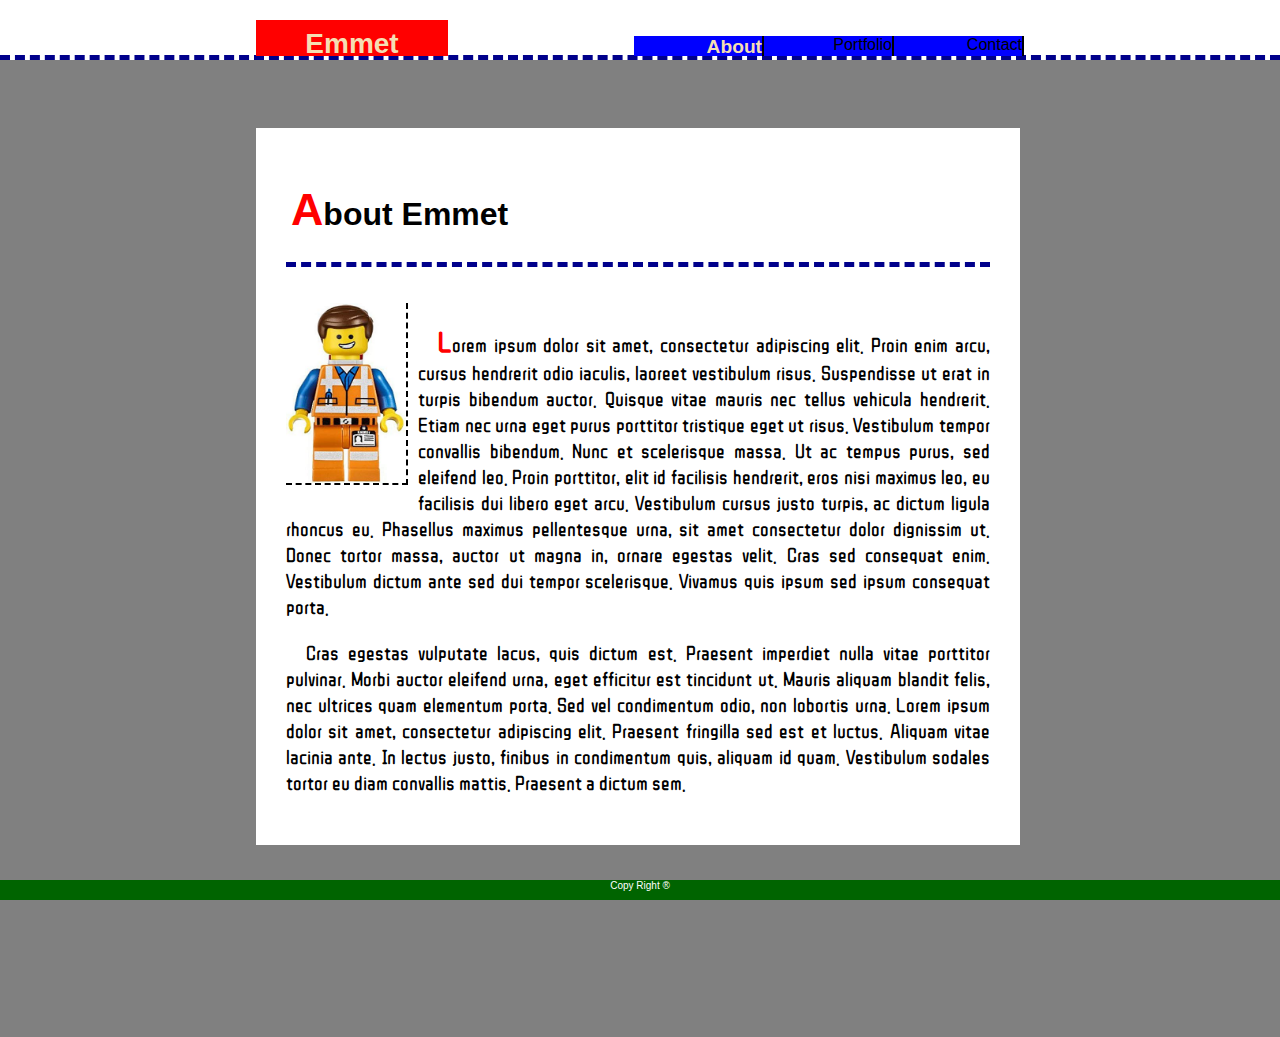
<file: index.html>
<!DOCTYPE html>

<html>
<head>
    <title> Emmet the Hero!
    </title>

    <link rel="stylesheet" type="text/css" href="./assets/css/style.css">
    </link>
    <link rel="stylesheet" type="text/css" href="./assets/css/Media.css">
    </link> 
    <link href="https://fonts.googleapis.com/css?family=ZCOOL+QingKe+HuangYou" rel="stylesheet">
    </link>
    <meta name="viewport" content="width=device-width, initial-scale=1.0">
</head>

<body>
    <header class="division1">
            <div class="buttons"> Emmet</div>
            

            <a href="./contact.html" class="buttons2">Contact </a>
            <a href="./portfolio.html" class="buttons2">Portfolio</a>
            <a href="./index.html" class="focus buttons2"> About</a>
    </header>
    <div class="content">
        <h1 class="textfirst"> About Emmet </h1>
        <div class="division1">
        </div>
        <br>
        <br>
        <div>
            <img class="image" src="./assets/images/emmet.jpg" alt="Profile Emmet">
        </div>
        
        <p class="text textfirst">
                Lorem ipsum dolor sit amet, consectetur adipiscing elit. Proin enim arcu, cursus hendrerit odio iaculis, laoreet vestibulum risus. Suspendisse ut erat in turpis bibendum auctor. Quisque vitae mauris nec tellus vehicula hendrerit. Etiam nec urna eget purus porttitor tristique eget ut risus. Vestibulum tempor convallis bibendum. Nunc et scelerisque massa. Ut ac tempus purus, sed eleifend leo. Proin porttitor, elit id facilisis hendrerit, eros nisi maximus leo, eu facilisis dui libero eget arcu. Vestibulum cursus justo turpis, ac dictum ligula rhoncus eu. Phasellus maximus pellentesque urna, sit amet consectetur dolor dignissim ut. Donec tortor massa, auctor ut magna in, ornare egestas velit. Cras sed consequat enim. Vestibulum dictum ante sed dui tempor scelerisque. Vivamus quis ipsum sed ipsum consequat porta.   
        </p>
        <p class="text">
                Cras egestas vulputate lacus, quis dictum est. Praesent imperdiet nulla vitae porttitor pulvinar. Morbi auctor eleifend urna, eget efficitur est tincidunt ut. Mauris aliquam blandit felis, nec ultrices quam elementum porta. Sed vel condimentum odio, non lobortis urna. Lorem ipsum dolor sit amet, consectetur adipiscing elit. Praesent fringilla sed est et luctus. Aliquam vitae lacinia ante. In lectus justo, finibus in condimentum quis, aliquam id quam. Vestibulum sodales tortor eu diam convallis mattis. Praesent a dictum sem.
        </p>
        
    </div>

    <footer>
        Copy Right &reg;
    </footer>
</body>


</html>
</file>
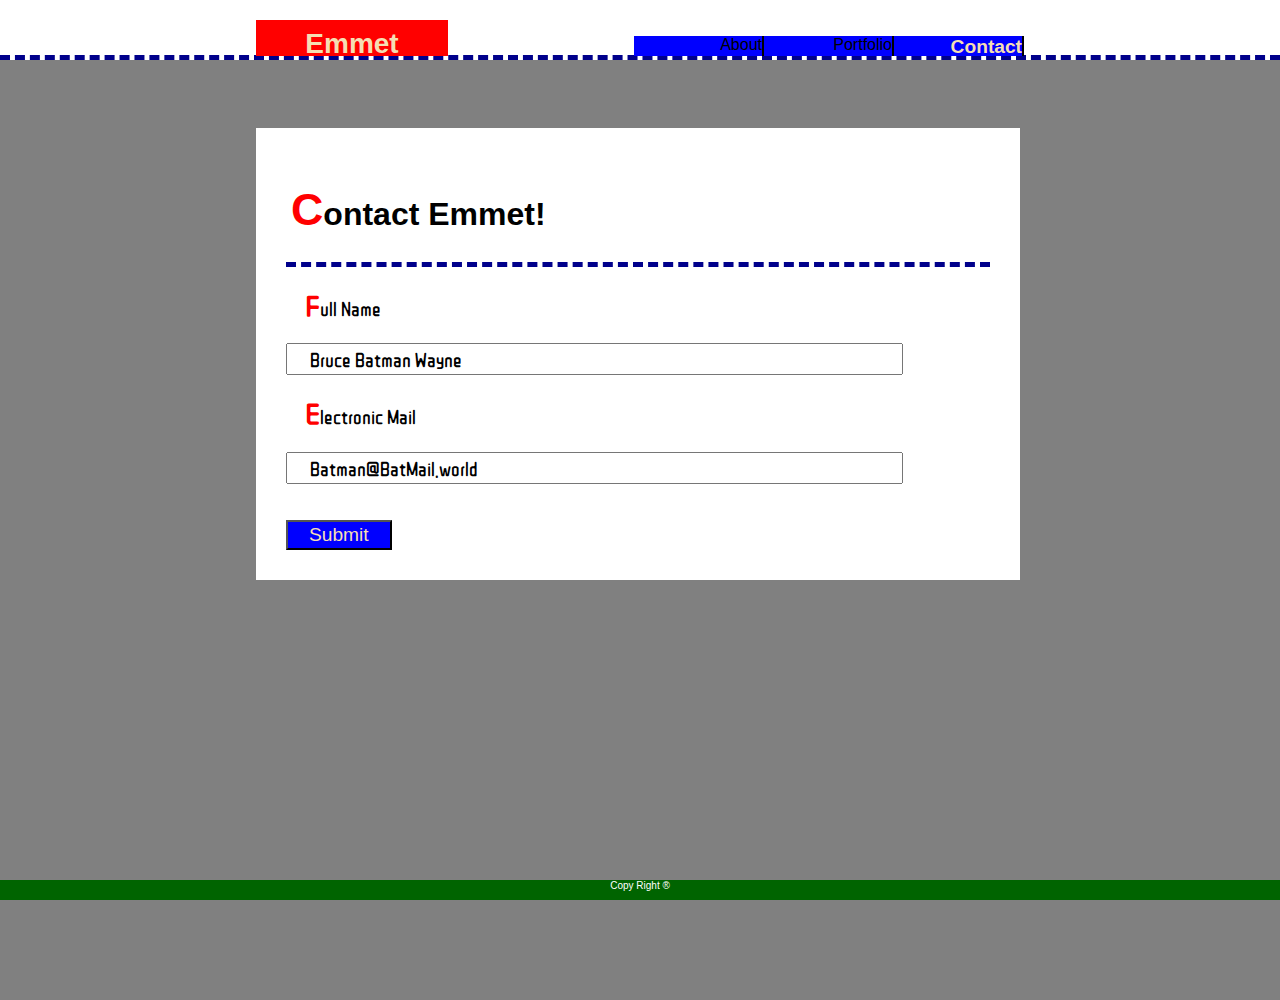
<file: contact.html>
<!DOCTYPE html>

<html>
<head>
    <title> Emmet the Hero!
    </title>
    <link rel="stylesheet" type="text/css" href="./assets/css/style.css">
    </link>
    <link rel="stylesheet" type="text/css" href="./assets/css/Media.css">
    </link> 
    <link href="https://fonts.googleapis.com/css?family=ZCOOL+QingKe+HuangYou" rel="stylesheet">
    </link>
    <meta name="viewport" content="width=device-width, initial-scale=1.0">
</head>

<body>
    <header class="division1">
            <div class="buttons"> Emmet</div>

            <a href="./contact.html" class="focus buttons2">Contact </a>
            <a href="./portfolio.html" class="buttons2">Portfolio</a>
            <a href="./index.html" class="buttons2"> About</a>
    </header>
    <div class="content">
        <h1 class="textfirst"> Contact Emmet! </h1>
        <div class="division1">
        </div>

        <form name="input" action="" method="get">
                <p class="text textfirst">Full Name</p>
                <input type="text" class="text input" name="Name" value="Bruce Batman Wayne" size="40%">
                <br>
                <p class="text textfirst">Electronic Mail</p>
                <input type="text" class="text input" name="Name" value="Batman@BatMail.world" size="40%">
                <br><br><br>
                <input type="button" class="button-contact" value="Submit" size="20%">
        </form>

        
    </div>

    <footer>
        Copy Right &reg;
    </footer>
</body>


</html>
</file>
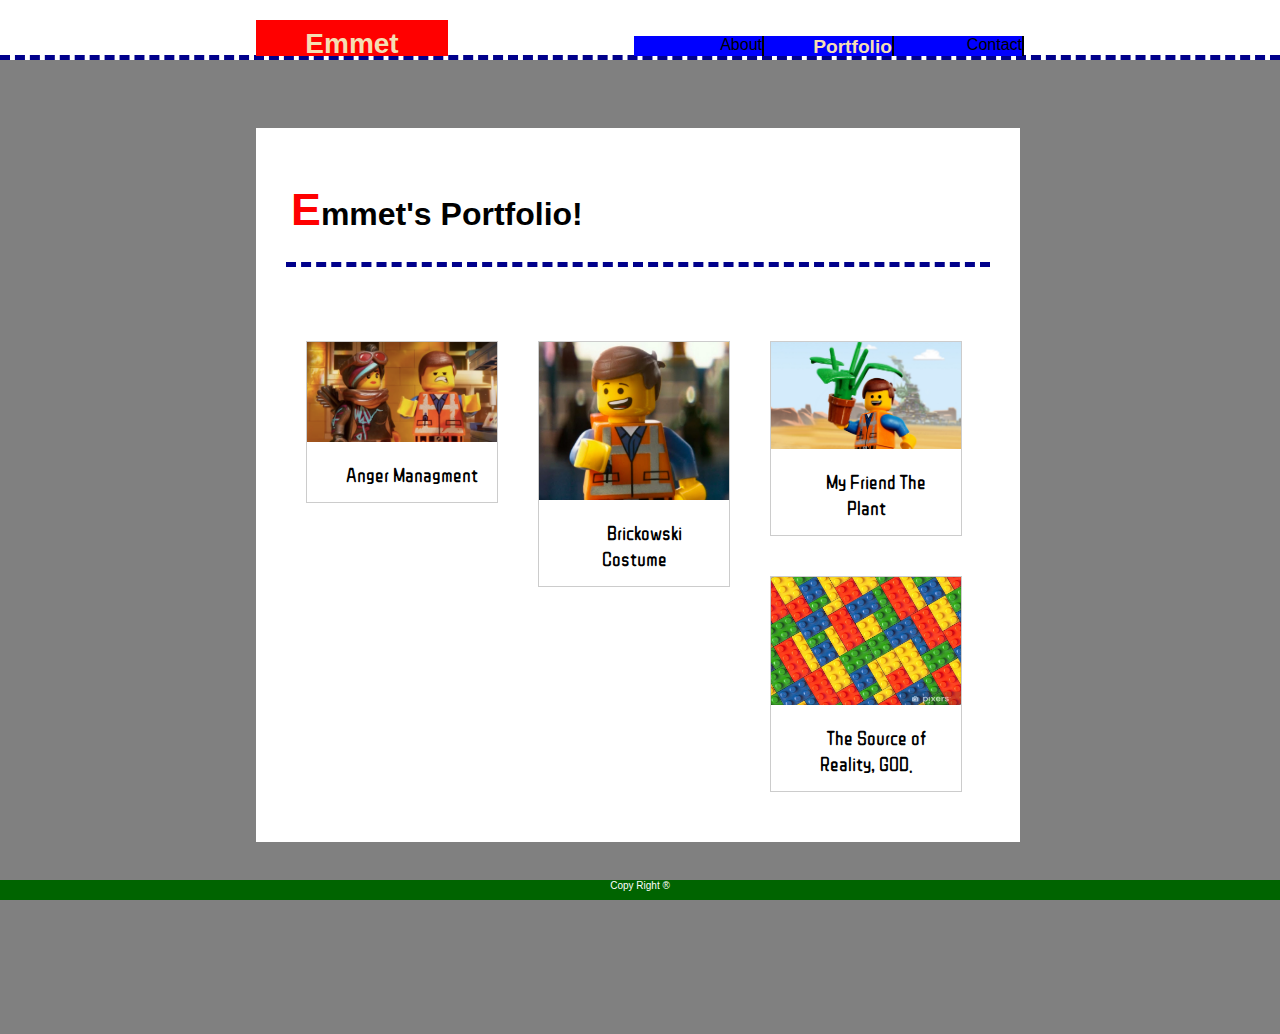
<file: portfolio.html>
<!DOCTYPE html>

<html>
<head>
    <title> Emmet the Hero!
    </title>
    <link rel="stylesheet" type="text/css" href="./assets/css/style.css">
    </link>
    <link rel="stylesheet" type="text/css" href="./assets/css/Media.css">
    </link> 
    <link href="https://fonts.googleapis.com/css?family=ZCOOL+QingKe+HuangYou" rel="stylesheet">
    </link>
    <meta name="viewport" content="width=device-width, initial-scale=1.0">
</head>

<body>
    <header class="division1">
            <div class="buttons"> Emmet</div>

            <a href="./contact.html" class="buttons2">Contact </a>
            <a href="./portfolio.html" class="focus buttons2">Portfolio</a>
            <a href="./index.html" class="buttons2"> About</a>
    </header>
    <div class="content">
        <h1 class="textfirst"> Emmet's Portfolio! </h1>
        <div class="division1">
        </div>
        <br><br><br>

        <div class="gallery">
        <a target="#" href="./assets/images/emmet angry.png">
            <img src="./assets/images/emmet angry.png" alt="emmet angry" width="900" height="600">
        </a>
        <div class="desc text">Anger Managment</div>
        </div>
        
        <div class="gallery">
        <a target="#" href="./assets/images/emmet-brickowski-costume.jpg">
            <img src="./assets/images/emmet-brickowski-costume.jpg" alt="Brickowski costume" width="600" height="600">
        </a>
        <div class="desc text"> Brickowski Costume</div>
        </div>

        
        <div class="gallery">
        <a target="#" href="./assets/images/plant.jpg">
            <img src="./assets/images/plant.jpg" alt="plant" width="900" height="600">
        </a>
        <div class="desc text">My Friend The Plant</div>
        </div>
        
        <div class="gallery">
        <a target="#" href="./assets/images/BG.jpg">
            <img src="./assets/images/BG.jpg" alt="Legos" width="600" height="400">
        </a>
        <div class="desc text">The Source of Reality, GOD.</div>
        </div>



        
    </div>

    <footer>
        Copy Right &reg;
    </footer>
</body>


</html>
</file>
<file: assets/css/style.css>
body{
    background-color: gray;
    font-family: 'Lucida Sans', 'Lucida Sans Regular', 'Lucida Grande', 'Lucida Sans Unicode', Geneva, Verdana, sans-serif;
    margin: 0px !important;
    height: 1000px;
    
}
.page{
     width: 900px;
     align-content: center;
     margin-left: 30px;
 }

header{
     width: 100%;
     height: 55px;
     background-color: white;
     position: fixed;
     z-index: 2;

 }

 h1{
     padding: 5px;
 }

.buttons{
    width: 15%;
    height: 28px;
    position: relative;
    bottom: -20px;
    left: 20%;
    color: wheat;
    text-align: center;
    background-color: red;
    text-decoration: none;
    padding-top: 8px;
    text-shadow: 3px;

    font-size: 28px;
    font-weight: bolder;


}

.buttons2{
    width: 10%;
    height: 20px;
    color: black;
    text-align: right;
    background-color: blue;
    position: relative;
    right: 20%;
    float: right;
    border-right-color: black;
    border-right-style: solid;
    border-right-width: 2px;
    text-decoration: none;
    vertical-align: middle;

}

.buttons2:hover {
    color:white;
}

.button-contact{
    float: left;
    font-size: 120%;
    left: 0% !important;
    height: 30px;
    width: 15% !important;
    text-align: center !important;
    background-color: blue;
    color: wheat;
    
}

.focus {
    font-weight: bolder !important;
    font-size: 120% !important;
    color: wheat !important;
}

.content{
    background-color: white;
    position: relative;
    left: 20%;
    float: left;
    width: 55%;
    margin: 10% 20% 15% 0;
    z-index: 1;
    padding: 30px;
}

.image{
    width: 120px;
    height: 180px;
    float: left;
    border-right: 2PX;
    border-bottom: 2PX;
    border-right-style: dashed;
    border-bottom-style: dashed;
    margin: 0 10px 10px 0;
}

.division{
    height: 5px;
    margin: 20px;
    background-color: darkblue;
}
.division1{
    
    border-bottom-style: dashed;
    border-bottom-color:darkblue;
    border-bottom-width: 5px;
}

.text{
    font-family: 'ZCOOL QingKe HuangYou', cursive;
    font-size: 20px;
    text-align: justify;
    line-height: 1.3;
    text-indent: 20px;
    
}

.textfirst::first-letter{
    font-size: 140%;
    font-weight: bolder;
    color: red;
}

footer{
    height: 20px;
    width: 100%;
    background-color: darkgreen;
    border: 15px;
    border-color: darkgray;
    text-align: center;
    font-size: 10px;
    color: white;
    position: fixed;
    bottom: 0;
    z-index: 2;
}

/* Css for the gallery */

div.gallery {
    margin: 20px;
    border: 1px solid #ccc;
    float: left;
    width: 27%;
  }
  
  div.gallery:hover {
    border: 1px solid #777;
  }
  
  div.gallery img {
    width: 100%;
    height: auto;
  }
  
  div.desc {
    padding: 15px;
    text-align: center;
  }
</file>
<file: assets/css/Media.css>
@media screen and (max-width:980px) {
    body{
        background-color: rgb(83, 83, 83);

    }
    .page{
        width: 900px;
        margin-left: 20px;
    }
    header {
        height: 40px;
    }
    .buttons{
        height: 23px;
        bottom: -7px;
        left: 59px;
        padding-top: 10px;
        font-size: 17px;
    }
    .buttons2{
      height: 20px;
      bottom: 16px;
      right: 88px;
      padding-top: 3px;
      font-size: 14px;
  }
  .focus{
      font-size: 110% !important;
  }
  .content{
      left: 59px;
      margin: 50px 59px 20px 59px;
      width: 76%;
      position: initial;
  }
  .division1{
      border-bottom-width: 3px;
      border-bottom-style: solid;
  }
  div.gallery{
      width: 43%;
  }
}
@media screen and (max-width:768px) {
    body{
        background-color: rgb(111, 111, 111);

    }
    .page{
        width: 700px;
        margin-left: 20px;
    }
    header {
        height: 30px;
    }
    .buttons{
        height: 20px;
        bottom: -7px;
        left: 59px;
        padding-top: 3px;
        font-size: 17px;
    }
    .buttons2{
      height: 15px;
      bottom: 11px;
      right: 59px;
      padding-top: 3px;
      font-size: 14px;
  }
  .focus{
      font-size: 98% !important;
  }
  .content{
      left: 59px;
      margin: 50px 59px 20px 59px;
      width: 76%;
      position: initial;
  }
  .division1{
      border-bottom-width: 2px;
  }
  div.gallery{
      width: 93%;
  }
}
@media screen and (max-width:640px) {
    body{
        background-color: rgb(111, 111, 111);

    }
    .page{
        width: 400px;
        margin-left: 15px;
    }
    header {
        height: 30px;
        position: static;
    }
    .buttons{
        height: 20px;
        bottom: -7px;
        left: 20px;
        padding-top: 3px;
        font-size: 19px;
        width: 20%;
    }
    .buttons2{
      height: 15px;
      bottom: 11px;
      right: 33px;
      padding-top: 3px;
      font-size: 14px;
      width: 17%;
  }
  .button-contact{
      width: 27% !important;
  }
  .focus{
      font-size: 98% !important;
  }
  .content{
      left: 59px;
      margin: 15px 5px 40px 20px;
      width: 76%;
      position: initial;
  }
  .division1{
      border-bottom-width: 2px;
  }
  div.gallery{
      width: 93%;
  }
  .input {
      size: 200px;
      width: 260px;
  }
}
</file>
